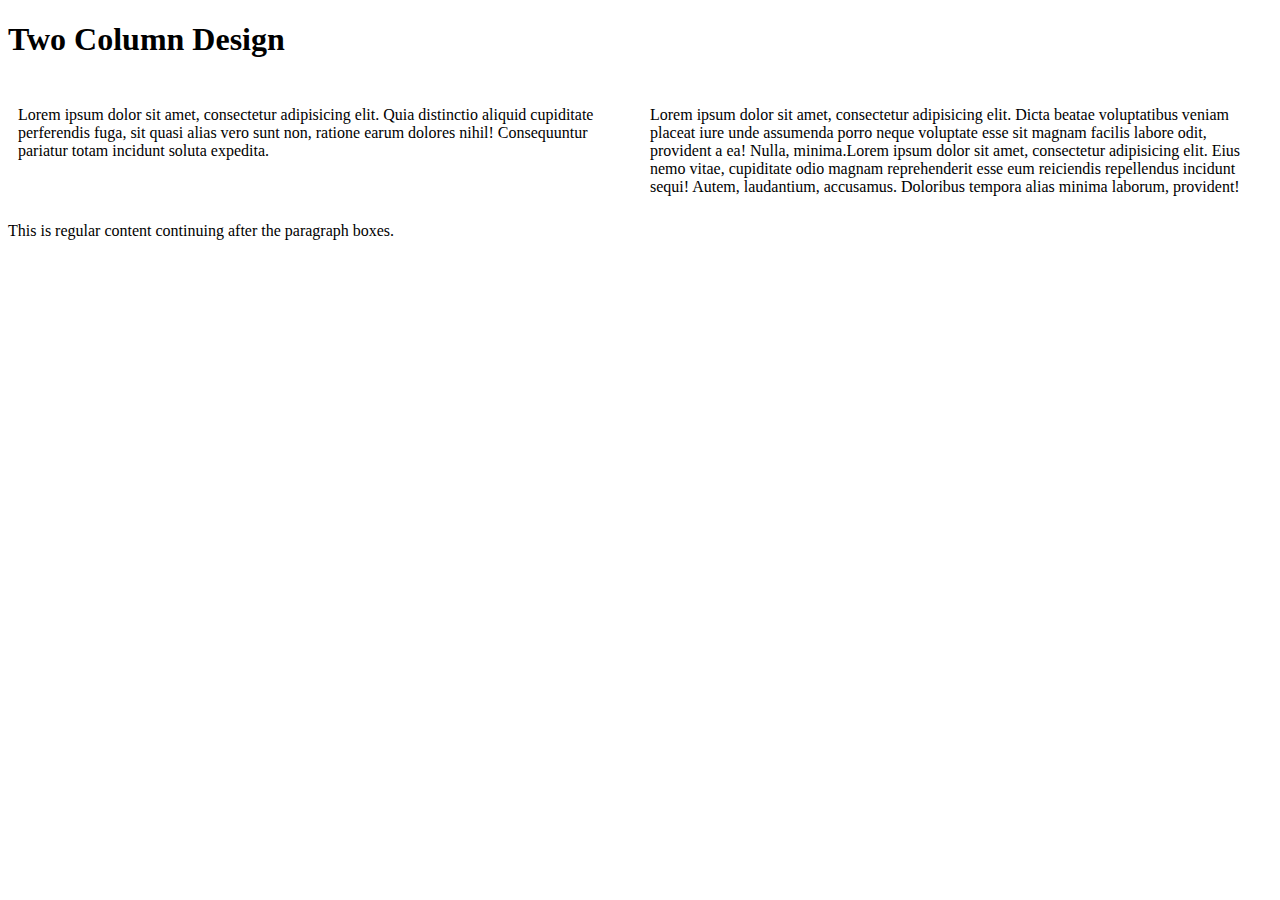
<file: Coursera/2column.html>
﻿<!DOCTYPE html>
<html>
<head>
    <meta charset="utf-8" />
    <title>2-column</title>
    <link rel="icon" type="image/x-icon" href="favicon.png">
    <style>
        *{
            box-sizing:border-box;
        }
        div{
            /*background-color:#00ffff;*/
        }
        p{
            width:50%;
            /*border:1px solid black;*/
            float:left;
            padding:10px;
        }
        /*#p1{
            background-color:#A52A2A;
        }
        #p2{
            background-color:#DEB887;
        }*/
        section{
            clear:left;
        }
    </style>
</head>
<body>
    <h1>Two Column Design</h1>
    <div>
        <p id="p1"> Lorem ipsum dolor sit amet, consectetur adipisicing elit.  Quia distinctio aliquid cupiditate perferendis fuga, sit quasi alias vero sunt non, ratione earum dolores nihil!  Consequuntur pariatur totam incidunt soluta expedita.</p>
        <p id="p2">Lorem ipsum dolor sit amet, consectetur adipisicing elit. Dicta beatae voluptatibus veniam placeat iure unde assumenda porro neque voluptate esse sit magnam facilis labore odit, provident a ea! Nulla, minima.Lorem ipsum dolor sit amet, consectetur adipisicing elit. Eius nemo vitae, cupiditate odio magnam reprehenderit esse eum reiciendis repellendus incidunt sequi! Autem, laudantium, accusamus. Doloribus tempora alias minima laborum, provident!</p>
        <section>This is regular content continuing after the paragraph boxes.</section>
    </div>
</body>
</html>
</file>
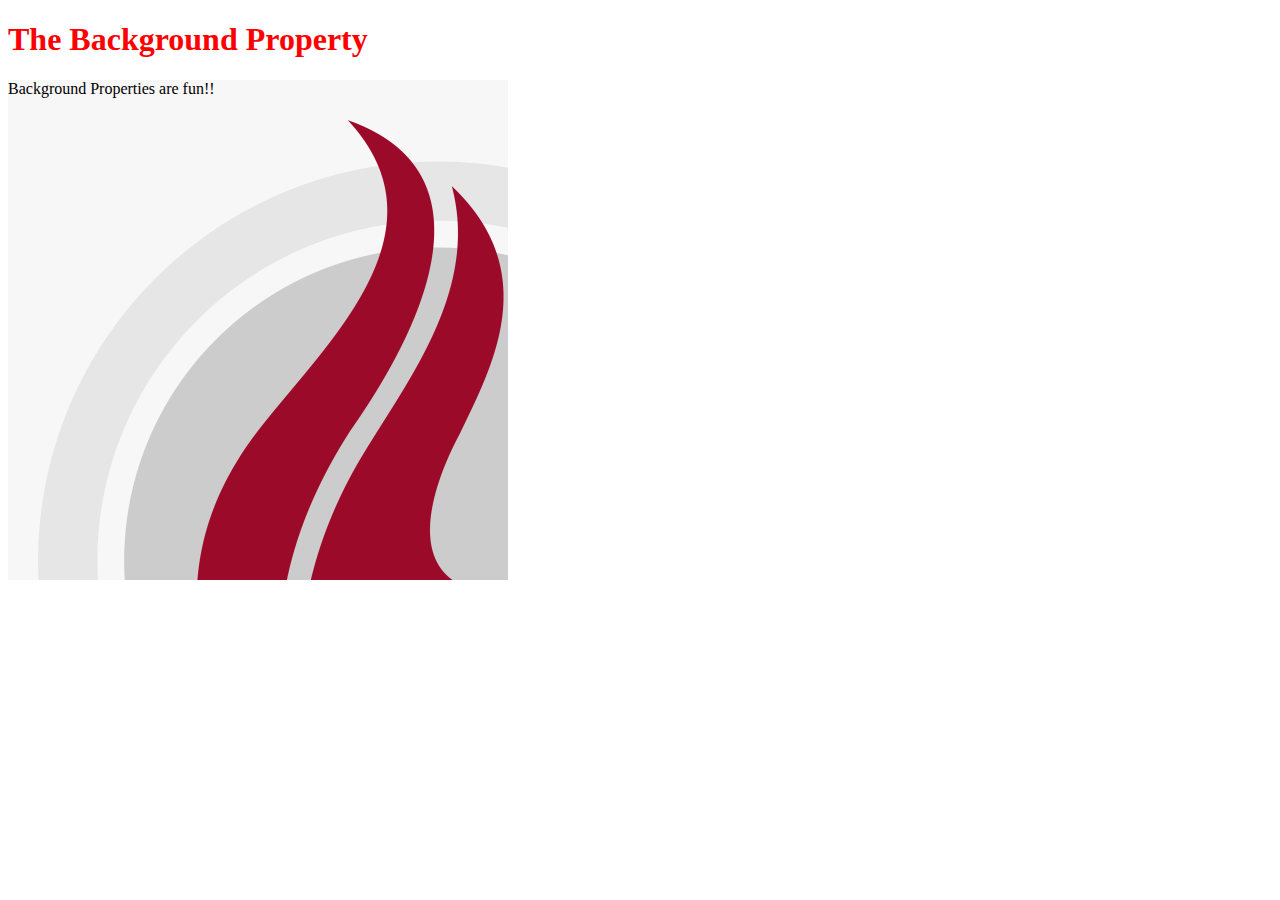
<file: Coursera/background.html>
﻿<!DOCTYPE html>
<html>
<head>
    <title>Background Property</title>
    <link rel="icon" type="images/x-icon" href="favicon.png">
    <style>
        #bg{
            width:500px;
            height:500px;
            background-color:gray;
            background-image:url("favicon.png")
        }
    </style>
</head>
<body>
    <h1 style="color:red;">The Background Property</h1>
    <div id="bg">Background Properties are fun!!</div>
</body>
</html>
</file>
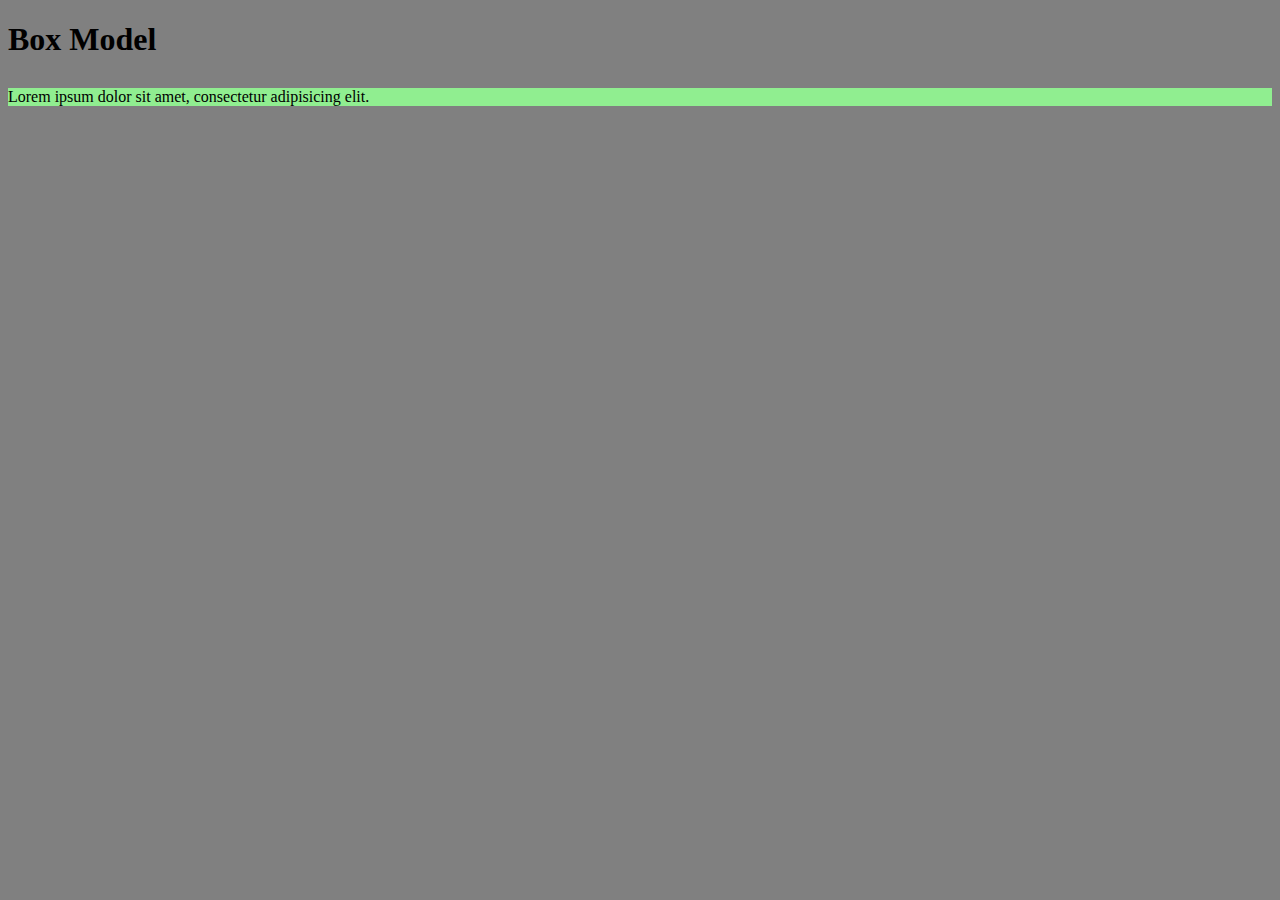
<file: Coursera/BoxModel.html>
﻿<!DOCTYPE html>
<html>
<head>
    <meta charset="utf-8">
    <title>The Box Model</title>
    <style>

        body {
            background-color: gray;
        }

        #box {
            background-color: blue;
        }

        #content {
            background-color: #90EE90; /*green*/
        }

        h1 {
            margin-bottom: 30px;
        }
    </style>
</head>
<body>

    <h1>Box Model</h1>

    <div id="box">
        <div id="content">Lorem ipsum dolor sit amet, consectetur adipisicing elit. </div>
    </div>


</body>
</html>
</file>
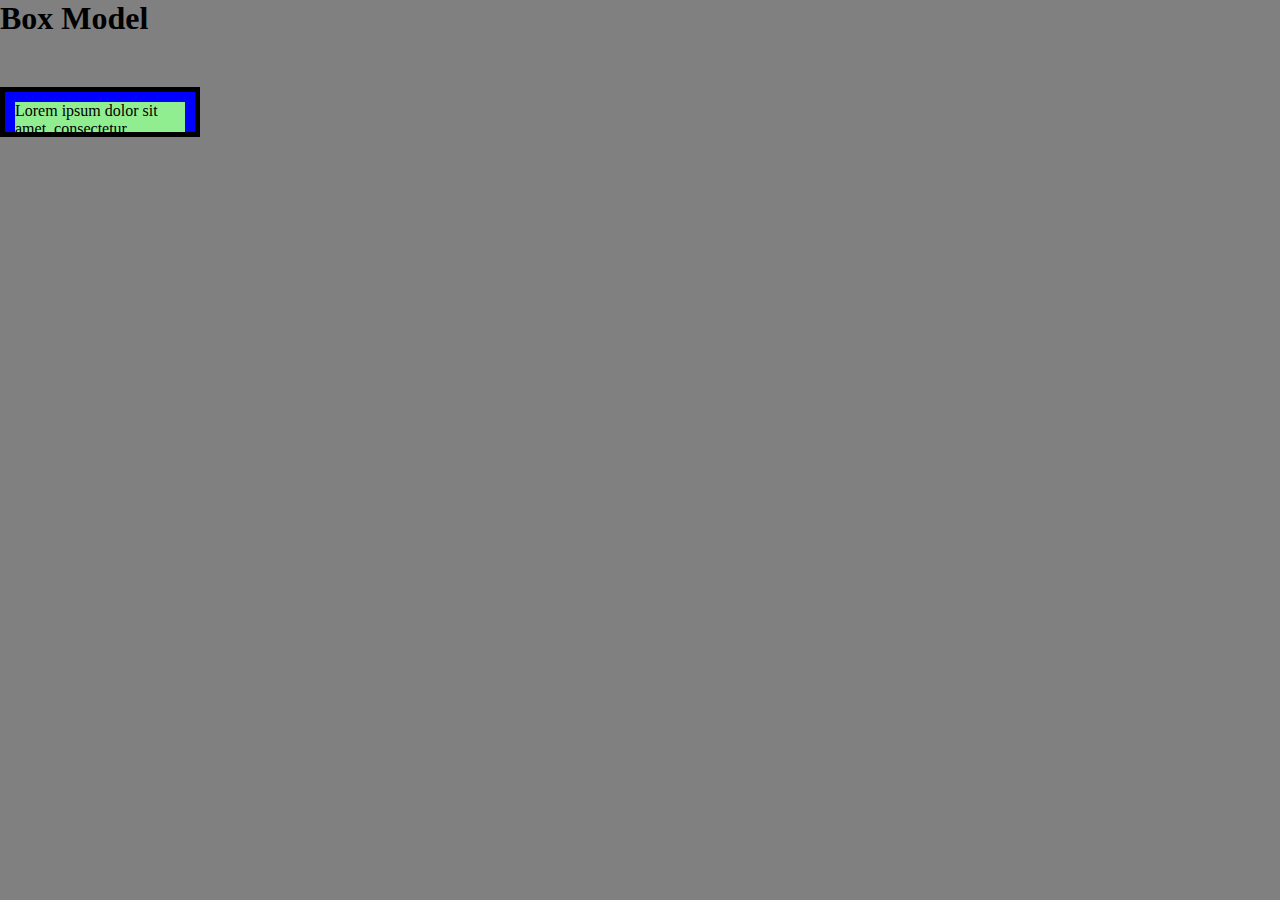
<file: Coursera/BoxModel2.html>
<!DOCTYPE html>
<html>
<head>
    <meta charset="utf-8">
    <title>The Box Model</title>
    <style>

        * {
            box-sizing: border-box;
            margin: 0;
            padding: 0;
        }
        body {
            background-color: gray;
        }

        #box {
            background-color: blue;
            padding: 10px;
            border: 5px solid black;
            width: 200px;
            height: 50px;
            margin-top: 50px;
            overflow: auto;
        }

        #content {
            background-color: #90EE90;
        }

        h1 {
            margin-bottom: 30px;
        }
    </style>
</head>
<body>
    <h1> Box Model</h1>
    <div id="box">
        <div id="content">
            Lorem ipsum dolor sit amet, consectetur adipisicing elit. Suscipit error  quis ab perspiciatis eos inventore recusandae iste itaque numquam facilis, tenetur.  Doloribus officiis quaw facilis, nisi, ex similique.  Animi, perferendis.
        </div>
    </div>
</body>
</html>
</file>
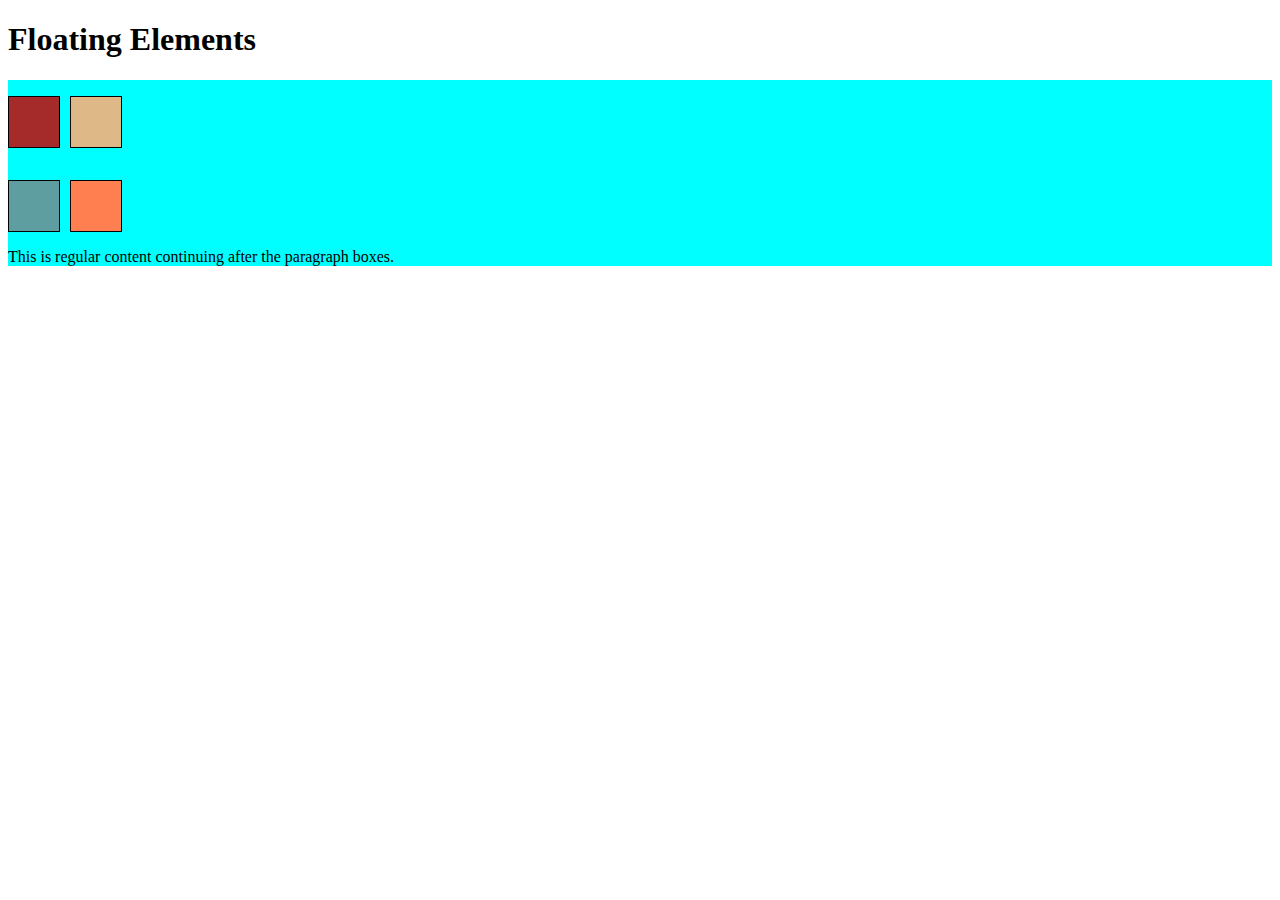
<file: Coursera/floating.html>
﻿<!DOCTYPE html>
<html>
<head>
    <meta chsrset="utf-8">
    <link rel="icon" type="image/x-icon" href="favicon.png">
    <title>Floating Elements</title>
    <style>
        div{
            background-color:#00ffff;
        }
        p{
            width:50px;
            height:50px;
            border:1px solid black;
            float:left;
            margin-right:10px;
        }
        #p1{
            background-color:#A52A2A;
            
        }
        #p2{
            background-color:#DEB887;
            
            
        }
        #p3{
            background-color:#5F9EA0;
            clear:left;
            
        }
        #p4{
            background-color:#FF7F50;
        }
        section{
            clear:left;
        }
    </style>
</head>
<body>
    <h1> Floating Elements</h1>
    <div>
        <p id="p1"></p>
        <p id="p2"></p>
        <p id="p3"></p>
        <p id="p4"></p>
        <section>This is regular content continuing after the paragraph boxes.</section>
    </div>
</body>
</html>
</file>
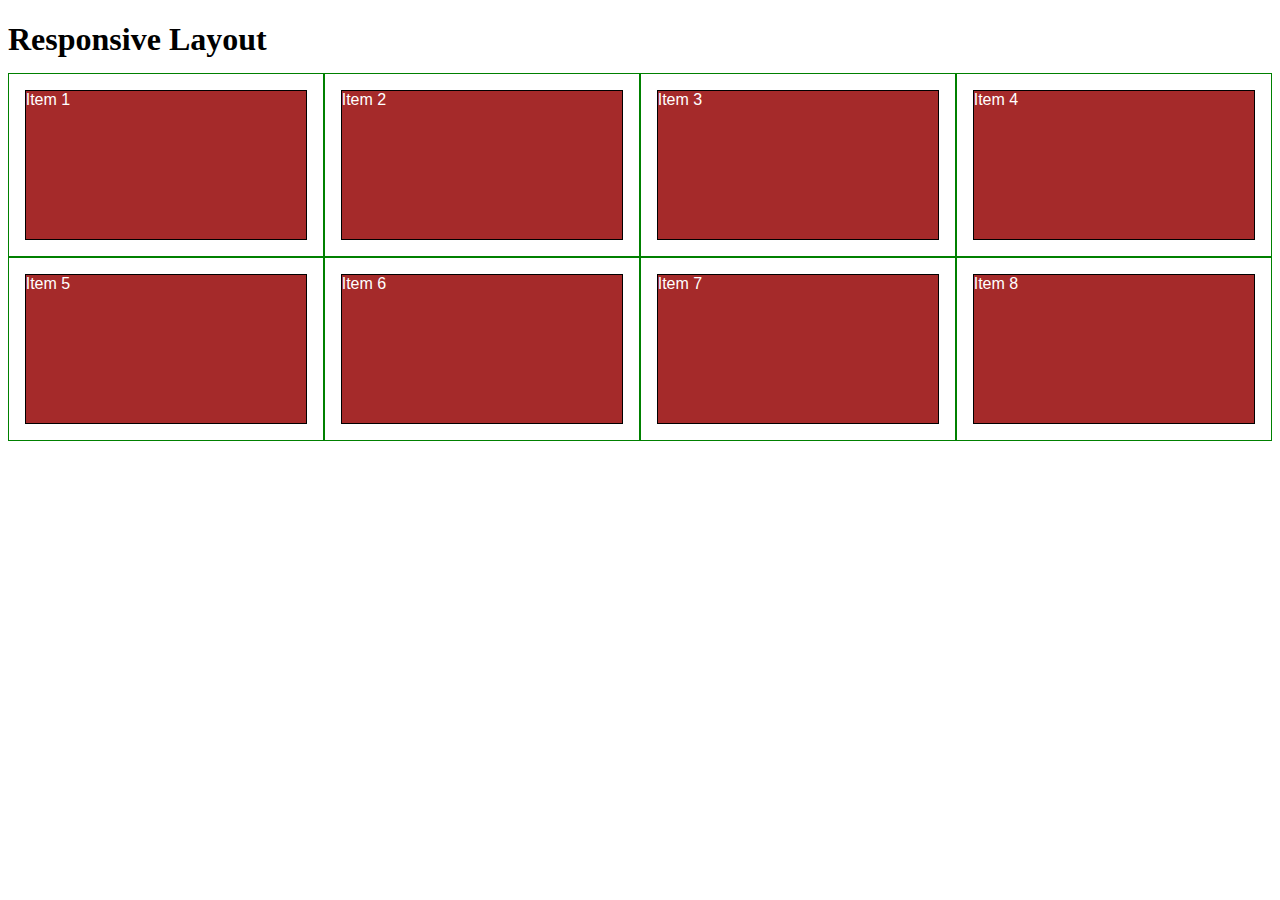
<file: Coursera/responsive-after.html>
﻿<!DOCTYPE html>
<html>
<head>
    <meta charset="utf-8">
    <meta name="viewport" content="width=device-width, initial-scale=1">
    <title>Responsive Layout</title>
    <link rel="icon" type="image/x-icon" href="favicon.png">
    <style>

        /********** Base styles **********/
        * {
            box-sizing: border-box;
        }

        h1 {
            margin-bottom: 15px;
        }

        p {
            border: 1px solid black;
            background-color: #A52A2A;
            width: 90%;
            height: 150px;
            margin-right: auto;
            margin-left: auto;
            font-family: Helvetica;
            color: white;
        }

        /* Simple Responsive Framework. */
        .row {
            width: 100%;
        }

        /********** Large devices only **********/
        @media (min-width: 1200px) {
            .col-lg-1, .col-lg-2, .col-lg-3, .col-lg-4, .col-lg-5, .col-lg-6, .col-lg-7, .col-lg-8, .col-lg-9, .col-lg-10, .col-lg-11, .col-lg-12 {
                float: left;
                border: 1px solid green;
            }

            .col-lg-1 {
                width: 8.33%;
            }

            .col-lg-2 {
                width: 16.66%;
            }

            .col-lg-3 {
                width: 25%;
            }

            .col-lg-4 {
                width: 33.33%;
            }

            .col-lg-5 {
                width: 41.66%;
            }

            .col-lg-6 {
                width: 50%;
            }

            .col-lg-7 {
                width: 58.33%;
            }

            .col-lg-8 {
                width: 66.66%;
            }

            .col-lg-9 {
                width: 74.99%;
            }

            .col-lg-10 {
                width: 83.33%;
            }

            .col-lg-11 {
                width: 91.66%;
            }

            .col-lg-12 {
                width: 100%;
            }
        }

        /********** Medium devices only **********/
        @media (min-width: 992px) and (max-width: 1199px) {
            .col-md-1, .col-md-2, .col-md-3, .col-md-4, .col-md-5, .col-md-6, .col-md-7, .col-md-8, .col-md-9, .col-md-10, .col-md-11, .col-md-12 {
                float: left;
                border: 1px solid green;
            }

            .col-md-1 {
                width: 8.33%;
            }

            .col-md-2 {
                width: 16.66%;
            }

            .col-md-3 {
                width: 25%;
            }

            .col-md-4 {
                width: 33.33%;
            }

            .col-md-5 {
                width: 41.66%;
            }

            .col-md-6 {
                width: 50%;
            }

            .col-md-7 {
                width: 58.33%;
            }

            .col-md-8 {
                width: 66.66%;
            }

            .col-md-9 {
                width: 74.99%;
            }

            .col-md-10 {
                width: 83.33%;
            }

            .col-md-11 {
                width: 91.66%;
            }

            .col-md-12 {
                width: 100%;
            }
        }
    </style>
</head>
<body>
    <h1>Responsive Layout</h1>

    <div class="row">
        <div class="col-lg-3 col-md-6"><p>Item 1</p></div>
        <div class="col-lg-3 col-md-6"><p>Item 2</p></div>
        <div class="col-lg-3 col-md-6"><p>Item 3</p></div>
        <div class="col-lg-3 col-md-6"><p>Item 4</p></div>
        <div class="col-lg-3 col-md-6"><p>Item 5</p></div>
        <div class="col-lg-3 col-md-6"><p>Item 6</p></div>
        <div class="col-lg-3 col-md-6"><p>Item 7</p></div>
        <div class="col-lg-3 col-md-6"><p>Item 8</p></div>
    </div>

</body>
</html>
</file>
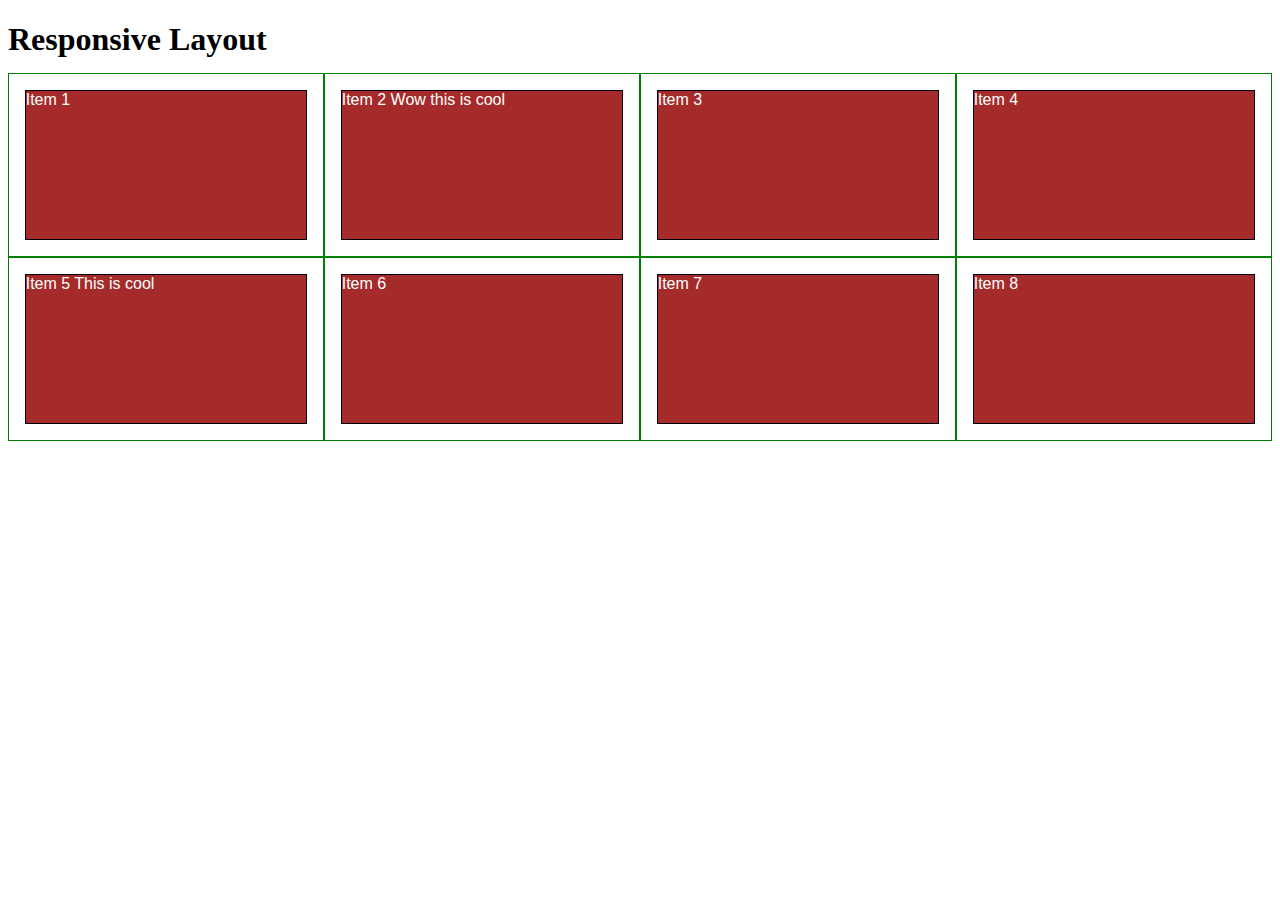
<file: Coursera/responsive-before.html>
﻿<!DOCTYPE html>
<html>
<head>
    <meta charset="utf-8">
    <title>Responsive Layout</title>
    <link rel="icon" type="image/x-icon" href="favicon.png">
    <style>
        *{
            box-sizing:border-box;
        }
        h1{
            margin-bottom:15px;
        }
        p{
            border:1px solid black;
            background-color:#A52A2A;
            width:90%;
            height:150px;
            margin-right:auto;
            margin-left:auto;
            font-family:Helvetica;
            color:white;
        }
        .row{
            width:100%;
        }
        @media (min-width: 1200px){
            .col-lg-1, .col-lg-2, .col-lg-3, .col-lg-4, .col-lg-5, .col-lg-6, .col-lg-7, .col-lg-8, .col-lg-9, .col-lg-10, .col-lg-11, .col-lg-12{
                float:left;
                border:1px solid green;
            }
            .col-lg-1{
                width:8.33%
            }
            .col-lg-2{
                width:16.66%
            }
            .col-lg-3{
                width:25%
            }
            .col-lg-4{
                width:33.33%
            }
            .col-lg-5{
                width:41.66%
            }
            .col-lg-6{
                width:50%
            }
            .col-lg-7{
                width:58.33%
            }
            .col-lg-8{
                width:66.66%
            }
            .col-lg-9{
                width:74.99%
            }
            .col-lg-10{
                width:83.33%
            }
            .col-lg-11{
                width:91.66%
            }
            .col-lg-12{
                width:100%
            }
        }

        @media (min-width: 950px) and (max-width:1199px){
            .col-md-1, .col-md-2, .col-md-3, .col-md-4, .col-md-5, .col-md-6, .col-md-7, .col-md-8, .col-md-9, .col-md-10, .col-md-11, .col-md-12{
                float:left;
                border:1px solid green;
            }
            .col-md-1{
                width:8.33%
            }
            .col-md-2{
                width:16.66%
            }
            .col-md-3{
                width:25%
            }
            .col-md-4{
                width:33.33%
            }
            .col-md-5{
                width:41.66%
            }
            .col-md-6{
                width:50%
            }
            .col-md-7{
                width:58.33%
            }
            .col-md-8{
                width:66.66%
            }
            .col-md-9{
                width:74.99%
            }
            .col-md-10{
                width:83.33%
            }
            .col-md-11{
                width:91.66%
            }
            .col-md-12{
                width:100%
            }
        }
    </style>
</head>
<body>
    <h1>Responsive Layout</h1>
    <div class="row">
        <div class="col-lg-3 col-md-6"><p>Item 1</p></div>
        <div class="col-lg-3 col-md-6"><p>Item 2 Wow this is cool</p></div>
        <div class="col-lg-3 col-md-6"><p>Item 3</p></div>
        <div class="col-lg-3 col-md-6"><p>Item 4</p></div>
        <div class="col-lg-3 col-md-6"><p>Item 5 This is cool</p></div>
        <div class="col-lg-3 col-md-6"><p>Item 6</p></div>
        <div class="col-lg-3 col-md-6"><p>Item 7</p></div>
        <div class="col-lg-3 col-md-6"><p>Item 8</p></div>
    </div>
</body>
</html>
</file>
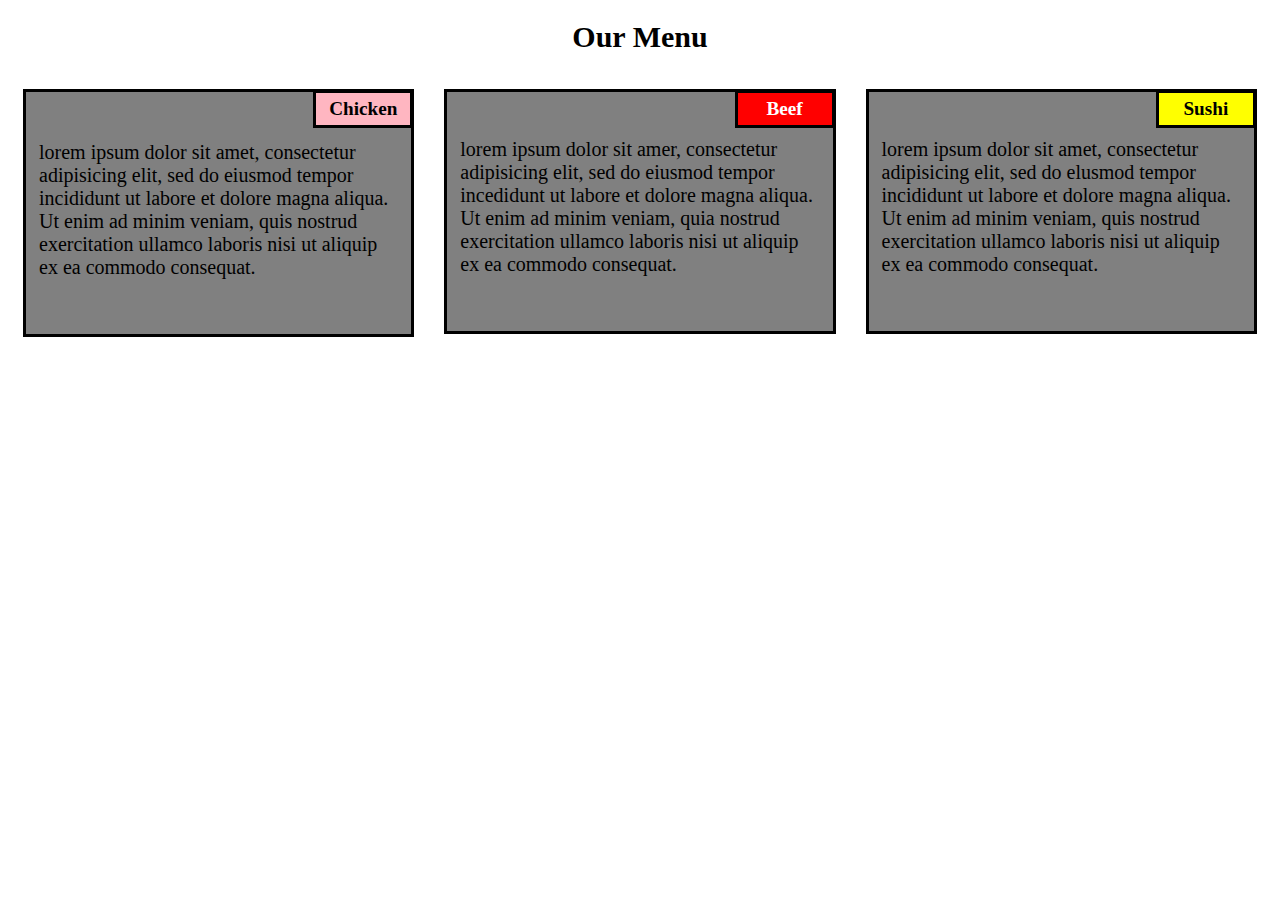
<file: Module2/solution.html>
<!DOCTYPE html>
<html>
<head>
    <title>Assignment Solution For Module 2</title>
    <link rel="stylesheet" href="css/style.css">
</head>
<body>
<h1>Our Menu</h1>
<section class="col-lg-4 col-md-6 col-sm-12">
    <div>
        <p class="sh1">Chicken</p>
        <br>
        <br>
        <p class="content">lorem ipsum dolor sit amet, consectetur adipisicing elit, sed do eiusmod tempor incididunt ut labore et dolore magna aliqua. Ut enim ad minim veniam, quis nostrud exercitation ullamco laboris nisi ut aliquip ex ea commodo consequat.</p>
    </div>
</section>
    <section class="col-lg-4 col-md-6 col-sm-12">
        <div>
            <p class="sh2">Beef</p>
                <br>
                <p class="content">lorem ipsum dolor sit amer, consectetur adipisicing elit, sed do eiusmod tempor incedidunt ut labore et dolore magna aliqua. Ut enim ad minim veniam, quia nostrud exercitation ullamco laboris nisi ut aliquip ex ea commodo consequat.</p>
        </div>
    </section>
    <section class="col-lg-4 col-md-12 col-sm-12">
        <div>
            <p class="sh3">Sushi</p>
            <p class="content">lorem ipsum dolor sit amet, consectetur adipisicing elit, sed do elusmod tempor incididunt ut labore et dolore magna aliqua. Ut enim ad minim veniam, quis nostrud exercitation ullamco laboris nisi ut aliquip ex ea commodo consequat.</p>
        </div>
    </section>
</body> 
</html>
</file>
<file: Module2/css/style.css>
*{
    box-sizing:border-box;
}

body{
    background-color:#ffffff;
}
h1{
    font-family:Verdana;
    font-size:30px;
    text-align:center;
    margin-bottom:20px;
    color:#000000;
}

section{
    position:relative;
    padding:15px;
    width:90%;
}
p {
    position: relative;
    clear: right;
}
div{
    position:relative;
    border:3px solid black;
    background-color:gray;
    color:#000000;
    width:100%;
    margin-left:auto;
    margin-right:auto;
    margin-bottom:auto;
}

.content{
    padding:10px;
    border:none;
    color:#000000;
    background-color:gray;
    font-family:Verdana;
    font-size:20px;
    margin:3px;
    height:200px;
    overflow:auto;
}

.sh1 {
    float: right;
    border: 3px solid black;
    width: 100px;
    padding:5px;
    margin: -2px -2px 0px;
    color: #000000;
    background-color: #FFB6C1;
    font-size: 120%;
    font-weight: bold;
    text-align: center;
}

.sh2 {
    float: right;
    border: 3px solid black;
    width: 100px;
    padding: 5px;
    margin: -2px -2px 0px;
    color: #ffffff;
    background-color: #ff0000;
    font-size: 120%;
    font-weight: bold;
    text-align: center;
}

.sh3 {
    float: right;
    border: 3px solid black;
    width: 100px;
    padding: 5px;
    margin: -2px -2px 0px;
    color: #000000;
    background-color: #FFFF00;
    font-size: 120%;
    font-weight: bold;
    text-align: center;
}

.row{
    width:90%;
}

@media (min-width:992px)
{
    .col-lg-4{
        float:left;
        width:33.33%;
    }
}

@media (min-width:768px) and (max-width:991px)
{
    .col-md-6{
        float:left;
        width:50%;
        margin-left:auto;
        margin-right:auto;
    }

    .col-md-12{
        float:left;
        width:100%;
        margin-left:auto;
        margin-right:auto;
    }
}

@media (max-width:767px)
{
    .col-sm-12{
        float:left;
        width:100%;
    }
}
</file>
